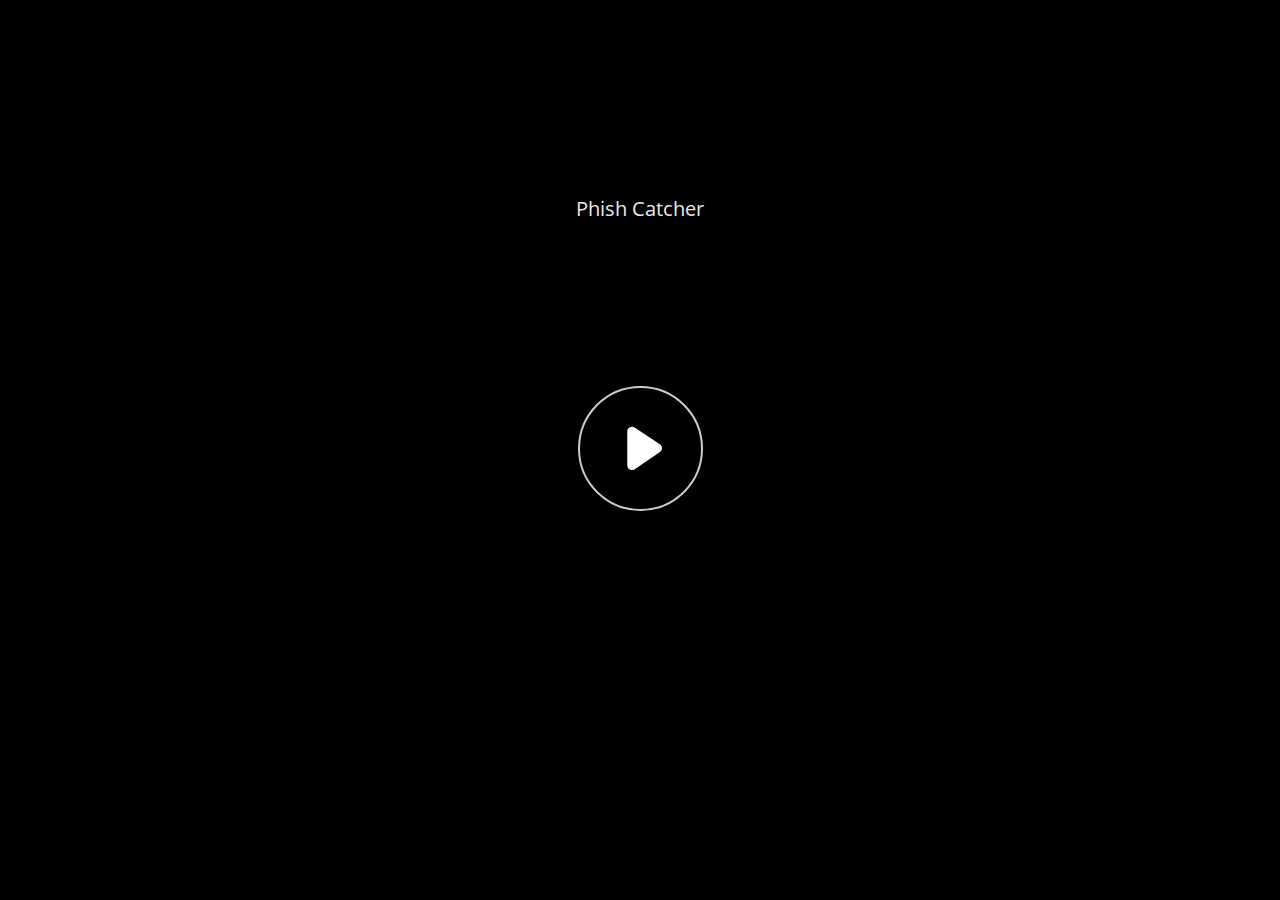
<file: index.html>
<!doctype html>
<html lang="en-US">
<head>
  <meta charset="utf-8">
  <!-- Created using Storyline 360 - http://www.articulate.com  -->
  <!-- version: 3.66.28355.0 -->
  <title>Phish Catcher</title>
  <meta http-equiv="x-ua-compatible" content="IE=edge"/>
  <meta name="viewport" content="width=device-width,initial-scale=1,user-scalable=no,shrink-to-fit=no,minimal-ui"/>
  <meta name="apple-mobile-web-app-capable" content="yes"/>
  <style>
    html, body { height: 100%; padding: 0; margin: 0 }
    #app { height: 100%; width: 100%; }
  </style>

  <script>
    window.DS = {};
    window.globals = {
      DATA_PATH_BASE: '',
      HAS_FRAME: true,
      HAS_SLIDE: true,

      lmsPresent: false,
      tinCanPresent: false,
      cmi5Present: false,
      aoSupport: false,
      scale: 'noscale',
      captureRc: false,
      browserSize: 'optimal',
      bgColor: '#FFFFFF',
      features: 'AccessibleVideo,IE11Warning,InsertSvgPicture,LayerPresentAsDialog,MultipleQuizTracking,QuestionCorrectVariable,UpdatedThemeEditor',
      themeName: 'unified',
      preloaderColor: '#8C8C8C',
      suppressAnalytics: false,
      productChannel: 'stable',
      publishSource: 'storyline',
      aid: 'aid|ebed750a-a6f3-40ff-960b-da7b998d7062',
      cid: '2092e3e9-536f-41bf-bd14-e2081c699b29',
      playerVersion: '3.66.28355.0',
      publishTimestamp: '2022-08-28T15:50:31.8311077Z',
      maxIosVideoElements: 10,

      
      parseParams: function(qs) {
        if (window.globals.parsedParams != null) {
          return window.globals.parsedParams;
        }
        qs = (qs || window.location.search.substr(1)).split('+').join(' ');
        var params = {},
            tokens,
            re = /[?&]?([^=]+)=([^&]*)/g;

        while (tokens = re.exec(qs)) {
          params[decodeURIComponent(tokens[1]).trim()] =
            decodeURIComponent(tokens[2]).trim();
        }
        window.globals.parsedParams = params;
        return params;
      }

    };
  </script>
  <script>
    var isIe11 = ('ActiveXObject' in window || window.MSBlobBuilder != null)
      && window.msCrypto != null && !window.ActiveXObject;
    if (isIe11 && window.globals.features.indexOf('IE11Warning') != -1) {
      window.globals.unsupportedBrowser = true;
      document.write(atob('[base64]'));
    }
  </script>
  
  <script>window.THREE = { };</script>
  
</head>
<body style="background: #FFFFFF" class="cs-HTML theme-unified">
  <!-- 360 -->
  <script>!function(e){var i=/iPhone/i,o=/iPod/i,n=/iPad/i,t=/(?=.*\bAndroid\b)(?=.*\bMobile\b)/i,d=/Android/i,s=/(?=.*\bAndroid\b)(?=.*\bSD4930UR\b)/i,b=/(?=.*\bAndroid\b)(?=.*\b(?:KFOT|KFTT|KFJWI|KFJWA|KFSOWI|KFTHWI|KFTHWA|KFAPWI|KFAPWA|KFARWI|KFASWI|KFSAWI|KFSAWA)\b)/i,r=/IEMobile/i,h=/(?=.*\bWindows\b)(?=.*\bARM\b)/i,a=/BlackBerry/i,l=/BB10/i,p=/Opera Mini/i,f=/(CriOS|Chrome)(?=.*\bMobile\b)/i,u=/(?=.*\bFirefox\b)(?=.*\bMobile\b)/i,c=new RegExp("(?:Nexus 7|BNTV250|Kindle Fire|Silk|GT-P1000)","i"),w=function(e,i){return e.test(i)},A=function(e){var A=e||navigator.userAgent,v=A.split("[FBAN");if(void 0!==v[1]&&(A=v[0]),this.apple={phone:w(i,A),ipod:w(o,A),tablet:!w(i,A)&&w(n,A),device:w(i,A)||w(o,A)||w(n,A)},this.amazon={phone:w(s,A),tablet:!w(s,A)&&w(b,A),device:w(s,A)||w(b,A)},this.android={phone:w(s,A)||w(t,A),tablet:!w(s,A)&&!w(t,A)&&(w(b,A)||w(d,A)),device:w(s,A)||w(b,A)||w(t,A)||w(d,A)},this.windows={phone:w(r,A),tablet:w(h,A),device:w(r,A)||w(h,A)},this.other={blackberry:w(a,A),blackberry10:w(l,A),opera:w(p,A),firefox:w(u,A),chrome:w(f,A),device:w(a,A)||w(l,A)||w(p,A)||w(u,A)||w(f,A)},this.seven_inch=w(c,A),this.any=this.apple.device||this.android.device||this.windows.device||this.other.device||this.seven_inch,this.phone=this.apple.phone||this.android.phone||this.windows.phone,this.tablet=this.apple.tablet||this.android.tablet||this.windows.tablet,"undefined"==typeof window)return this},v=function(){var e=new A;return e.Class=A,e};"undefined"!=typeof module&&module.exports&&"undefined"==typeof window?module.exports=A:"undefined"!=typeof module&&module.exports&&"undefined"!=typeof window?module.exports=v():"function"==typeof define&&define.amd?define("isMobile",[],e.isMobile=v()):e.isMobile=v()}(this);
    window.isMobile.apple.tablet = window.isMobile.apple.tablet ||
      (navigator.platform === 'MacIntel' && navigator.maxTouchPoints > 1);
    window.isMobile.apple.device = window.isMobile.apple.device || window.isMobile.apple.tablet;
    window.isMobile.tablet = window.isMobile.tablet || window.isMobile.apple.tablet;
    window.isMobile.any = window.isMobile.any || window.isMobile.apple.tablet;
  </script>

  <div id="focus-sink" tabindex="-1"></div>

  <div id="preso"></div>
  <script>
    (function() {

      var classTypes = [ 'desktop', 'mobile', 'phone', 'tablet' ];

      var addDeviceClasses = function(prefix, testObj) {
        var curr, i;
        for (i = 0; i < classTypes.length; i++) {
          curr = classTypes[i];
          if (testObj[curr]) {
            document.body.classList.add(prefix + curr);
          }
        }
      };

      var params = window.globals.parseParams(),
          isDevicePreview = params.devicepreview === '1',
          isPhoneOverride = params.deviceType === 'phone' || (isDevicePreview && params.phone == '1'),
          isTabletOverride = (params.deviceType === 'tablet' || isDevicePreview) && !isPhoneOverride,
          isMobileOverride = isPhoneOverride || isTabletOverride;

      var deviceView = {
        desktop: !window.isMobile.any && !isMobileOverride,
        mobile: window.isMobile.any || isMobileOverride,
        phone: isPhoneOverride || (window.isMobile.phone && !isTabletOverride),
        tablet: isTabletOverride || window.isMobile.tablet
      };

      window.globals.deviceView = deviceView;
      window.isMobile.desktop = !window.isMobile.any;
      window.isMobile.mobile = window.isMobile.any;

      addDeviceClasses('view-', deviceView);

    })();
  </script>
  
  <script src='story_content/user.js' type=text/javascript></script>
  <div class="slide-loader"></div>

  <script>
    var doc = document, loader = doc.body.querySelector('.slide-loader'); [ 1, 2, 3 ].forEach(function(n) { var d = doc.createElement('div'); d.style.backgroundColor = window.globals.preloaderColor; d.classList.add('mobile-loader-dot'); d.classList.add('dot' + n); loader.appendChild(d); });
  </script>

  <div class="mobile-load-title-overlay" style="display: none">
    <div class="mobile-load-title">Phish Catcher</div>
  </div>

  <div class="mobile-chrome-warning"></div>

  <div class="warn-connection-dialog" style="display:none">
  <div class="warn-connection-content">
    <p>Internet connection lost</p>
    <p class="warn-connection-status"></p>
    <div class="warn-ui"></div>
  </div>
</div>

<style>
  .warn-connection-dialog {
    background: transparent;
    pointer-events: none;
    position: fixed;
    left: 0;
    top: 0;
    width: 100%;
    height: 100%;
    z-index: 999;
  }

  .warn-connection-content {
    position: absolute;
    width: 170px;
    border-radius: 10px;
    background: white;
    border: 1px solid #ccc;
    color: black;
    box-shadow: 0 5px 40px rgba(0, 0, 0, 5%);
    padding: .6em;
    padding-bottom: none;
    right: 1em;
    top: 1em;
    transition: all 150ms ease-out;
  }

  .warn-connection-dialog.highlight .warn-connection-content {
    background: #ff7575;
    transform: scale(1.05);
  }

  .warn-connection-content p {
    margin: 0; padding: 0;
  }

  .warn-ui {
    position: absolute;
    bottom: 1em;
    width: 100%;
  }
  .warn-connection-status {
    color: red;
  }

  .highlight .warn-connection-status {
    color: white;
  }

  .is-offline .cs-panel * {
    pointer-events: none !important;
  }

  .is-offline .cs-panel {
    pointer-events: all !important;
  }

  .is-offline #nav-controls * {
    pointer-events: none !important;
  }

  .is-offline #nav-controls {
    pointer-events: all !important;
  }
</style>

<script>
  (function() {
    window.DS.connection = {
      warningShown: false,
      assets: {},
      loadingAssetGroup: false
    };

    // @TODO this is POC code and can be cleaned up a bit more if we move forward
    // with the feature

    // The `window.globals.features` variable must be set in `webpack.dev.config` when testing locally - it is not enough
    // to have it in the data - but it must be set there as well.
    var useConnectionMessages = window.AbortController != null && window.location.protocol != 'file:' &&
      window.globals.features.indexOf('ConnectionMessages') != -1;

    window.DS.connection.useConnectionMessages = useConnectionMessages

    var noConnection = 'retrying...';
    var warnEl = document.querySelector('.warn-connection-dialog');
    var statusEl = document.querySelector('.warn-connection-status');

    var assetCount = 0;
    var checkLoadedId;

    function checkAssetsReady() {
      for (var i in DS.connection.assets) {
        if (!DS.connection.assets[i].success) {
          return false;
        }
      }
      return true;
    }

    function stopAssetGroup() {
      if (!useConnectionMessages) { return; }

      assetCount = 0;

      DS.connection.oldAssetGroup = DS.connection.assets;
      DS.connection.assets = {};
      DS.connection.loadingAssetGroup = false;
      clearInterval(checkLoadedId);
    }

    function startAssetGroup() {
      if (!useConnectionMessages) { return; }
      var ticks = 0;
      clearInterval(checkLoadedId);
      checkLoadedId = setInterval(function() {
        var loaded = 0;
        if (assetCount === 0 && loaded === 0) {
          clearInterval(checkLoadedId);
          return;
        }

        for (var i in DS.connection.assets) {
          if (DS.connection.assets[i].success) {
            loaded++;
          }
        }

        if (assetCount === loaded && checkAssetsReady()) {
          for (var i in DS.connection.assets) {
            if (DS.connection.assets[i].action) {
              DS.connection.assets[i].action();
            }
          }
          hideWarning();
          stopAssetGroup();
        }
      }, 100)
    }

    function requiredAsset(url, action, retry, type) {
      if (!useConnectionMessages) { return; }
      if (DS.connection.assets[url]) { return; }

      DS.connection.assets[url] = {
        success: false, action: action, retry: retry, type: type
      };
      assetCount = Object.keys(DS.connection.assets).length;
      if (!DS.connection.loadingAssetGroup) {
        startAssetGroup();
      }
      DS.connection.loadingAssetGroup = true;
    }

    function assetLoaded(url) {
      if (!useConnectionMessages) { return; }
      if (DS.connection.assets[url]) {
        DS.connection.assets[url].success = true;
      }
    }

    function assetFailed(url) {
      if (!useConnectionMessages) { return; }
      if (!DS.connection.assets[url]) {
        if (/\.js$/.test(url)) {
          setTimeout(function() {
            if (DS.connection.lastSlideLoaded != null) {
              DS.connection.lastSlideLoaded();
            }
          }, 300);
        }
        return;
      }
      if (!DS.connection.warningShown) { showWarning(); }
      if (DS.connection.assets[url].retry) {
        setTimeout(function() {
          if (!DS.connection.assets[url].success) {
            DS.connection.assets[url].retry()
          }
        }, 200);
      }
    }

    function hideWarning() {
      document.body.classList.remove('is-offline');
      DS.connection.warningShown = false;
      statusEl.innerHTML = 'connected!';
      warnEl.style.display = 'none';
    }
    DS.connection.hideWarning = hideWarning

    function showWarning(btn) {
      document.body.classList.add('is-offline')
      DS.connection.warningShown = true;
      warnEl.style.display = 'block';
      statusEl.innerHTML = noConnection;
    }

    function highlighWarning() {
      warnEl.classList.add('highlight');
      setTimeout(function() {
        warnEl.classList.remove('highlight');
      }, 500);
    }

    statusEl.innerHTML = noConnection;

    // these will all be noops if the feature flag isn't set in
    // the data and `window.globals.features`
    DS.connection.requiredAsset = requiredAsset;
    DS.connection.assetLoaded = assetLoaded;
    DS.connection.assetFailed = assetFailed;
    DS.connection.stopAssetGroup = stopAssetGroup;
    DS.connection.startAssetGroup = startAssetGroup;

    document.addEventListener('pointerup', e => {
      if (e.target.classList.contains('cs-panel') ||
        e.target.classList.contains('bottom-ui-bg')  ||
        e.target.classList.contains('slide-object')  ||
        e.target.id === 'nav-controls') {
        highlighWarning();
      }
    });
  })();
</script>


  <script>
    
    if (window.autoSpider && window.vInterfaceObject) {
      document.querySelector('.mobile-load-title-overlay').style.display = 'none';
    }
  </script>

  

  <link rel="stylesheet" href="html5/data/css/output.min.css" data-noprefix/>
</body>
<script src="html5/lib/scripts/bootstrapper.min.js"></script>
</html>
</file>
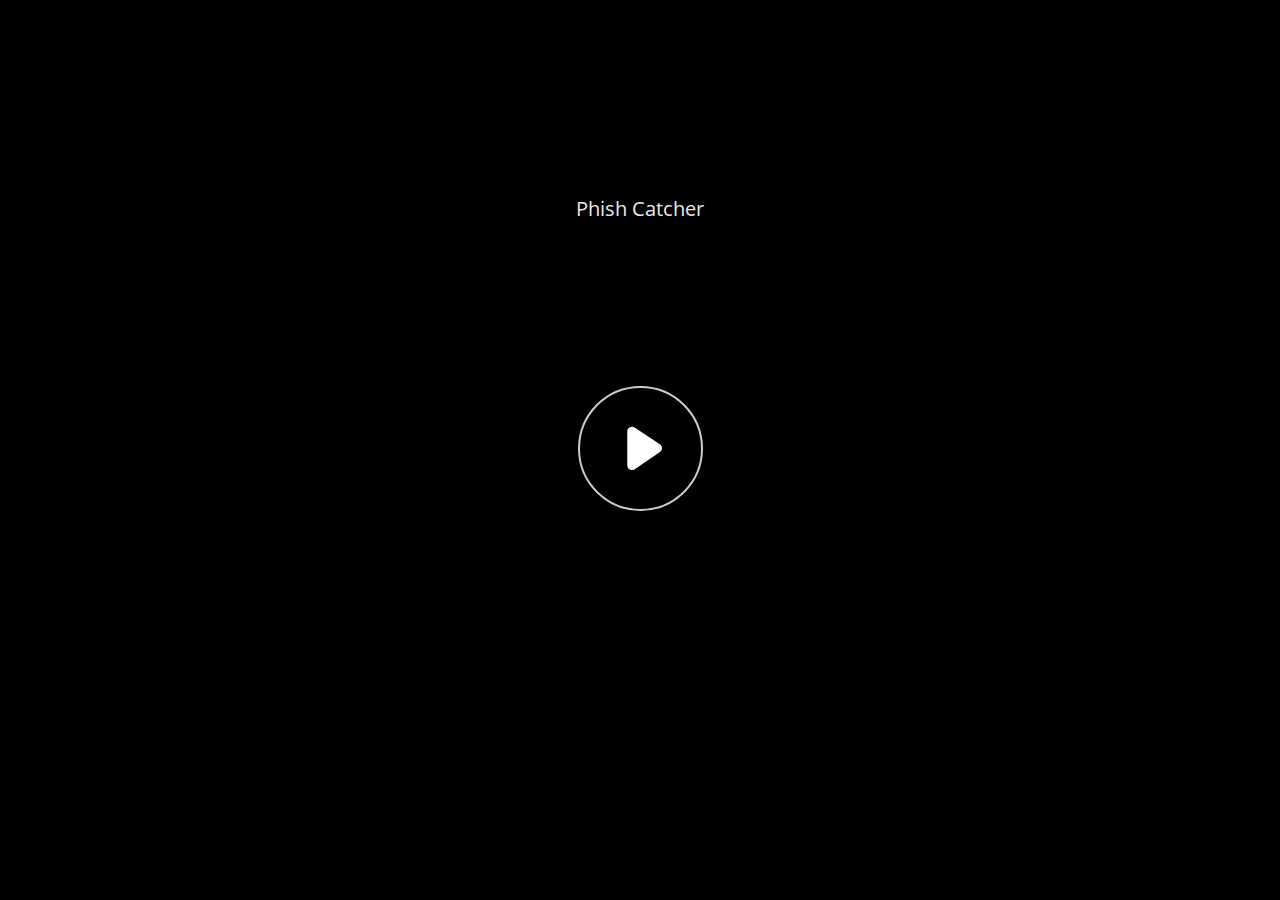
<file: index_lms.html>
<!doctype html>
<html lang="en-US">
<head>
  <meta charset="utf-8">
  <!-- Created using Storyline 360 - http://www.articulate.com  -->
  <!-- version: 3.66.28355.0 -->
  <title>Phish Catcher</title>
  <meta http-equiv="x-ua-compatible" content="IE=edge"/>
  <meta name="viewport" content="width=device-width,initial-scale=1,user-scalable=no,shrink-to-fit=no,minimal-ui"/>
  <meta name="apple-mobile-web-app-capable" content="yes"/>
  <style>
    html, body { height: 100%; padding: 0; margin: 0 }
    #app { height: 100%; width: 100%; }
  </style>

  <script>
    window.DS = {};
    window.globals = {
      DATA_PATH_BASE: '',
      HAS_FRAME: true,
      HAS_SLIDE: true,

      lmsPresent: true,
      tinCanPresent: false,
      cmi5Present: false,
      aoSupport: false,
      scale: 'noscale',
      captureRc: false,
      browserSize: 'optimal',
      bgColor: '#FFFFFF',
      features: 'AccessibleVideo,IE11Warning,InsertSvgPicture,LayerPresentAsDialog,MultipleQuizTracking,QuestionCorrectVariable,UpdatedThemeEditor',
      themeName: 'unified',
      preloaderColor: '#8C8C8C',
      suppressAnalytics: false,
      productChannel: 'stable',
      publishSource: 'storyline',
      aid: 'aid|ebed750a-a6f3-40ff-960b-da7b998d7062',
      cid: '2092e3e9-536f-41bf-bd14-e2081c699b29',
      playerVersion: '3.66.28355.0',
      publishTimestamp: '2022-08-28T15:50:31.9861080Z',
      maxIosVideoElements: 10,

      
      parseParams: function(qs) {
        if (window.globals.parsedParams != null) {
          return window.globals.parsedParams;
        }
        qs = (qs || window.location.search.substr(1)).split('+').join(' ');
        var params = {},
            tokens,
            re = /[?&]?([^=]+)=([^&]*)/g;

        while (tokens = re.exec(qs)) {
          params[decodeURIComponent(tokens[1]).trim()] =
            decodeURIComponent(tokens[2]).trim();
        }
        window.globals.parsedParams = params;
        return params;
      }

    };
  </script>
  <script>
    var isIe11 = ('ActiveXObject' in window || window.MSBlobBuilder != null)
      && window.msCrypto != null && !window.ActiveXObject;
    if (isIe11 && window.globals.features.indexOf('IE11Warning') != -1) {
      window.globals.unsupportedBrowser = true;
      document.write(atob('[base64]'));
    }
  </script>
  <script src="lms/scormdriver.js" charset="utf-8"></script>
  <script>window.THREE = { };</script>
  
</head>
<body style="background: #FFFFFF" class="cs-HTML theme-unified">
  <!-- 360 -->
  <script>!function(e){var i=/iPhone/i,o=/iPod/i,n=/iPad/i,t=/(?=.*\bAndroid\b)(?=.*\bMobile\b)/i,d=/Android/i,s=/(?=.*\bAndroid\b)(?=.*\bSD4930UR\b)/i,b=/(?=.*\bAndroid\b)(?=.*\b(?:KFOT|KFTT|KFJWI|KFJWA|KFSOWI|KFTHWI|KFTHWA|KFAPWI|KFAPWA|KFARWI|KFASWI|KFSAWI|KFSAWA)\b)/i,r=/IEMobile/i,h=/(?=.*\bWindows\b)(?=.*\bARM\b)/i,a=/BlackBerry/i,l=/BB10/i,p=/Opera Mini/i,f=/(CriOS|Chrome)(?=.*\bMobile\b)/i,u=/(?=.*\bFirefox\b)(?=.*\bMobile\b)/i,c=new RegExp("(?:Nexus 7|BNTV250|Kindle Fire|Silk|GT-P1000)","i"),w=function(e,i){return e.test(i)},A=function(e){var A=e||navigator.userAgent,v=A.split("[FBAN");if(void 0!==v[1]&&(A=v[0]),this.apple={phone:w(i,A),ipod:w(o,A),tablet:!w(i,A)&&w(n,A),device:w(i,A)||w(o,A)||w(n,A)},this.amazon={phone:w(s,A),tablet:!w(s,A)&&w(b,A),device:w(s,A)||w(b,A)},this.android={phone:w(s,A)||w(t,A),tablet:!w(s,A)&&!w(t,A)&&(w(b,A)||w(d,A)),device:w(s,A)||w(b,A)||w(t,A)||w(d,A)},this.windows={phone:w(r,A),tablet:w(h,A),device:w(r,A)||w(h,A)},this.other={blackberry:w(a,A),blackberry10:w(l,A),opera:w(p,A),firefox:w(u,A),chrome:w(f,A),device:w(a,A)||w(l,A)||w(p,A)||w(u,A)||w(f,A)},this.seven_inch=w(c,A),this.any=this.apple.device||this.android.device||this.windows.device||this.other.device||this.seven_inch,this.phone=this.apple.phone||this.android.phone||this.windows.phone,this.tablet=this.apple.tablet||this.android.tablet||this.windows.tablet,"undefined"==typeof window)return this},v=function(){var e=new A;return e.Class=A,e};"undefined"!=typeof module&&module.exports&&"undefined"==typeof window?module.exports=A:"undefined"!=typeof module&&module.exports&&"undefined"!=typeof window?module.exports=v():"function"==typeof define&&define.amd?define("isMobile",[],e.isMobile=v()):e.isMobile=v()}(this);
    window.isMobile.apple.tablet = window.isMobile.apple.tablet ||
      (navigator.platform === 'MacIntel' && navigator.maxTouchPoints > 1);
    window.isMobile.apple.device = window.isMobile.apple.device || window.isMobile.apple.tablet;
    window.isMobile.tablet = window.isMobile.tablet || window.isMobile.apple.tablet;
    window.isMobile.any = window.isMobile.any || window.isMobile.apple.tablet;
  </script>

  <div id="focus-sink" tabindex="-1"></div>

  <div id="preso"></div>
  <script>
    (function() {

      var classTypes = [ 'desktop', 'mobile', 'phone', 'tablet' ];

      var addDeviceClasses = function(prefix, testObj) {
        var curr, i;
        for (i = 0; i < classTypes.length; i++) {
          curr = classTypes[i];
          if (testObj[curr]) {
            document.body.classList.add(prefix + curr);
          }
        }
      };

      var params = window.globals.parseParams(),
          isDevicePreview = params.devicepreview === '1',
          isPhoneOverride = params.deviceType === 'phone' || (isDevicePreview && params.phone == '1'),
          isTabletOverride = (params.deviceType === 'tablet' || isDevicePreview) && !isPhoneOverride,
          isMobileOverride = isPhoneOverride || isTabletOverride;

      var deviceView = {
        desktop: !window.isMobile.any && !isMobileOverride,
        mobile: window.isMobile.any || isMobileOverride,
        phone: isPhoneOverride || (window.isMobile.phone && !isTabletOverride),
        tablet: isTabletOverride || window.isMobile.tablet
      };

      window.globals.deviceView = deviceView;
      window.isMobile.desktop = !window.isMobile.any;
      window.isMobile.mobile = window.isMobile.any;

      addDeviceClasses('view-', deviceView);

    })();
  </script>
  
  <script src='story_content/user.js' type=text/javascript></script>
  <div class="slide-loader"></div>

  <script>
    var doc = document, loader = doc.body.querySelector('.slide-loader'); [ 1, 2, 3 ].forEach(function(n) { var d = doc.createElement('div'); d.style.backgroundColor = window.globals.preloaderColor; d.classList.add('mobile-loader-dot'); d.classList.add('dot' + n); loader.appendChild(d); });
  </script>

  <div class="mobile-load-title-overlay" style="display: none">
    <div class="mobile-load-title">Phish Catcher</div>
  </div>

  <div class="mobile-chrome-warning"></div>

  <div class="warn-connection-dialog" style="display:none">
  <div class="warn-connection-content">
    <p>Internet connection lost</p>
    <p class="warn-connection-status"></p>
    <div class="warn-ui"></div>
  </div>
</div>

<style>
  .warn-connection-dialog {
    background: transparent;
    pointer-events: none;
    position: fixed;
    left: 0;
    top: 0;
    width: 100%;
    height: 100%;
    z-index: 999;
  }

  .warn-connection-content {
    position: absolute;
    width: 170px;
    border-radius: 10px;
    background: white;
    border: 1px solid #ccc;
    color: black;
    box-shadow: 0 5px 40px rgba(0, 0, 0, 5%);
    padding: .6em;
    padding-bottom: none;
    right: 1em;
    top: 1em;
    transition: all 150ms ease-out;
  }

  .warn-connection-dialog.highlight .warn-connection-content {
    background: #ff7575;
    transform: scale(1.05);
  }

  .warn-connection-content p {
    margin: 0; padding: 0;
  }

  .warn-ui {
    position: absolute;
    bottom: 1em;
    width: 100%;
  }
  .warn-connection-status {
    color: red;
  }

  .highlight .warn-connection-status {
    color: white;
  }

  .is-offline .cs-panel * {
    pointer-events: none !important;
  }

  .is-offline .cs-panel {
    pointer-events: all !important;
  }

  .is-offline #nav-controls * {
    pointer-events: none !important;
  }

  .is-offline #nav-controls {
    pointer-events: all !important;
  }
</style>

<script>
  (function() {
    window.DS.connection = {
      warningShown: false,
      assets: {},
      loadingAssetGroup: false
    };

    // @TODO this is POC code and can be cleaned up a bit more if we move forward
    // with the feature

    // The `window.globals.features` variable must be set in `webpack.dev.config` when testing locally - it is not enough
    // to have it in the data - but it must be set there as well.
    var useConnectionMessages = window.AbortController != null && window.location.protocol != 'file:' &&
      window.globals.features.indexOf('ConnectionMessages') != -1;

    window.DS.connection.useConnectionMessages = useConnectionMessages

    var noConnection = 'retrying...';
    var warnEl = document.querySelector('.warn-connection-dialog');
    var statusEl = document.querySelector('.warn-connection-status');

    var assetCount = 0;
    var checkLoadedId;

    function checkAssetsReady() {
      for (var i in DS.connection.assets) {
        if (!DS.connection.assets[i].success) {
          return false;
        }
      }
      return true;
    }

    function stopAssetGroup() {
      if (!useConnectionMessages) { return; }

      assetCount = 0;

      DS.connection.oldAssetGroup = DS.connection.assets;
      DS.connection.assets = {};
      DS.connection.loadingAssetGroup = false;
      clearInterval(checkLoadedId);
    }

    function startAssetGroup() {
      if (!useConnectionMessages) { return; }
      var ticks = 0;
      clearInterval(checkLoadedId);
      checkLoadedId = setInterval(function() {
        var loaded = 0;
        if (assetCount === 0 && loaded === 0) {
          clearInterval(checkLoadedId);
          return;
        }

        for (var i in DS.connection.assets) {
          if (DS.connection.assets[i].success) {
            loaded++;
          }
        }

        if (assetCount === loaded && checkAssetsReady()) {
          for (var i in DS.connection.assets) {
            if (DS.connection.assets[i].action) {
              DS.connection.assets[i].action();
            }
          }
          hideWarning();
          stopAssetGroup();
        }
      }, 100)
    }

    function requiredAsset(url, action, retry, type) {
      if (!useConnectionMessages) { return; }
      if (DS.connection.assets[url]) { return; }

      DS.connection.assets[url] = {
        success: false, action: action, retry: retry, type: type
      };
      assetCount = Object.keys(DS.connection.assets).length;
      if (!DS.connection.loadingAssetGroup) {
        startAssetGroup();
      }
      DS.connection.loadingAssetGroup = true;
    }

    function assetLoaded(url) {
      if (!useConnectionMessages) { return; }
      if (DS.connection.assets[url]) {
        DS.connection.assets[url].success = true;
      }
    }

    function assetFailed(url) {
      if (!useConnectionMessages) { return; }
      if (!DS.connection.assets[url]) {
        if (/\.js$/.test(url)) {
          setTimeout(function() {
            if (DS.connection.lastSlideLoaded != null) {
              DS.connection.lastSlideLoaded();
            }
          }, 300);
        }
        return;
      }
      if (!DS.connection.warningShown) { showWarning(); }
      if (DS.connection.assets[url].retry) {
        setTimeout(function() {
          if (!DS.connection.assets[url].success) {
            DS.connection.assets[url].retry()
          }
        }, 200);
      }
    }

    function hideWarning() {
      document.body.classList.remove('is-offline');
      DS.connection.warningShown = false;
      statusEl.innerHTML = 'connected!';
      warnEl.style.display = 'none';
    }
    DS.connection.hideWarning = hideWarning

    function showWarning(btn) {
      document.body.classList.add('is-offline')
      DS.connection.warningShown = true;
      warnEl.style.display = 'block';
      statusEl.innerHTML = noConnection;
    }

    function highlighWarning() {
      warnEl.classList.add('highlight');
      setTimeout(function() {
        warnEl.classList.remove('highlight');
      }, 500);
    }

    statusEl.innerHTML = noConnection;

    // these will all be noops if the feature flag isn't set in
    // the data and `window.globals.features`
    DS.connection.requiredAsset = requiredAsset;
    DS.connection.assetLoaded = assetLoaded;
    DS.connection.assetFailed = assetFailed;
    DS.connection.stopAssetGroup = stopAssetGroup;
    DS.connection.startAssetGroup = startAssetGroup;

    document.addEventListener('pointerup', e => {
      if (e.target.classList.contains('cs-panel') ||
        e.target.classList.contains('bottom-ui-bg')  ||
        e.target.classList.contains('slide-object')  ||
        e.target.id === 'nav-controls') {
        highlighWarning();
      }
    });
  })();
</script>


  <script>
    
    if (window.autoSpider && window.vInterfaceObject) {
      document.querySelector('.mobile-load-title-overlay').style.display = 'none';
    }
  </script>

  

  <link rel="stylesheet" href="html5/data/css/output.min.css" data-noprefix/>
</body>
<script src="html5/lib/scripts/bootstrapper.min.js"></script>
</html>
</file>
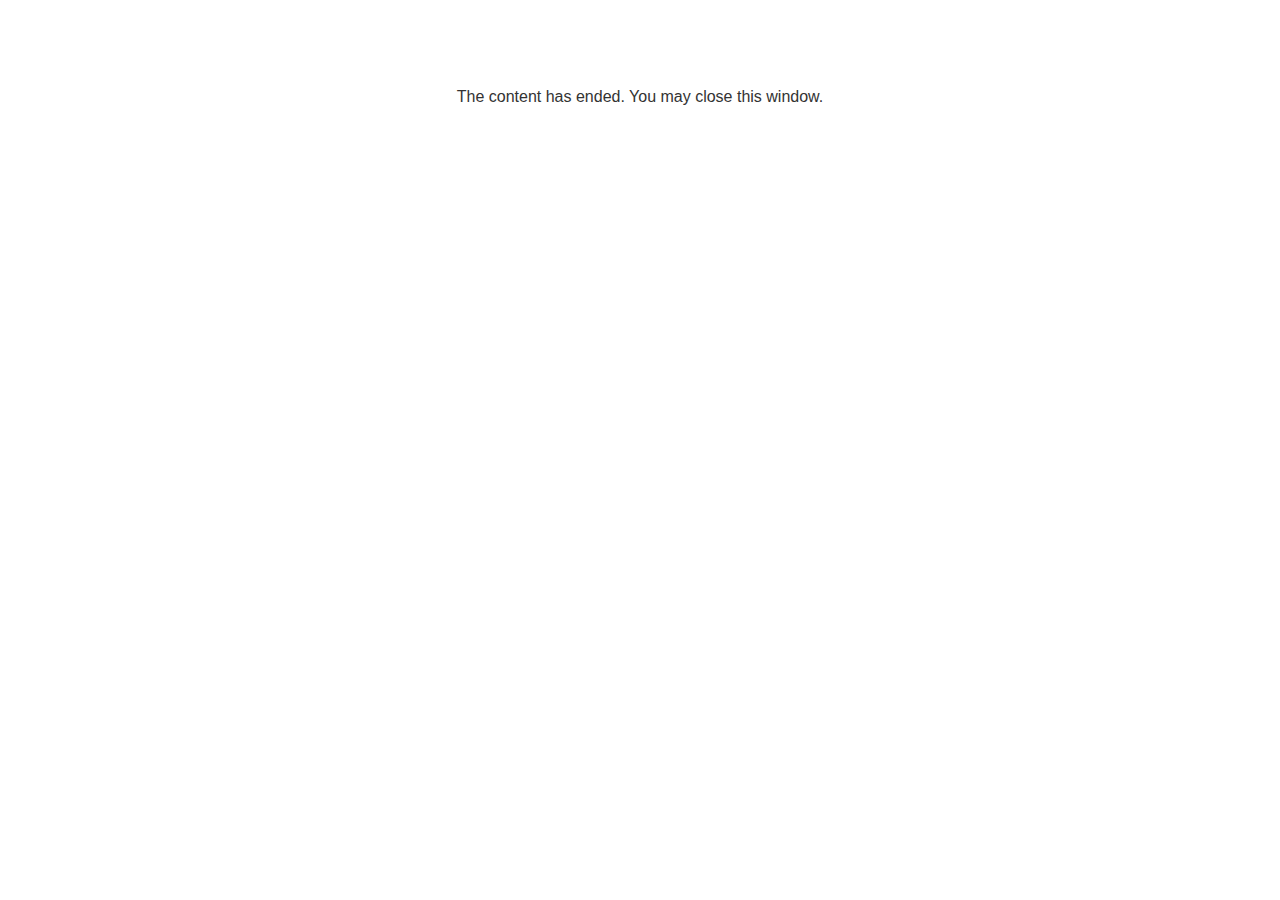
<file: lms/goodbye.html>
<!doctype html>
<html>
<body style="background-color: #ffffff;">

<p role="alert" style="color: #333333;font-family: Open Sans, articulate, tahoma, arial;font-size: medium;text-align: center;">
<br><br><br><br>
The content has ended. You may close this window.
</p>

</body>
</html>
</file>
